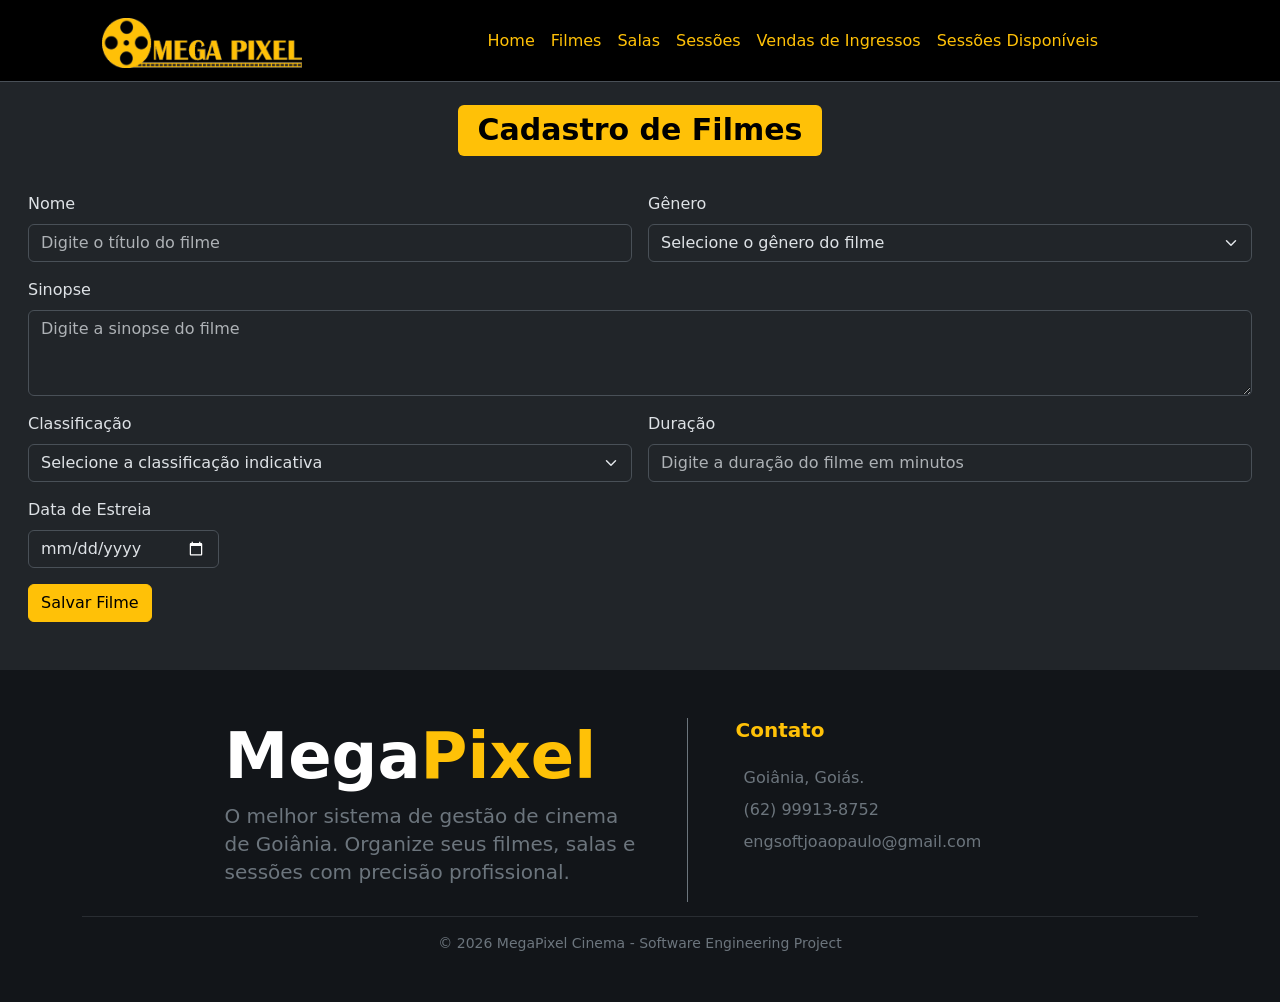
<file: cadastro-filmes.html>
<!DOCTYPE html>
<html lang="en">

<head>
    <meta charset="UTF-8">
    <meta name="viewport" content="width=device-width, initial-scale=1.0">
    <title>MegaPixel - Cinema</title>
    <link rel="stylesheet" href="./css/bootstrap.min.css">
    <link rel="icon" type="image/svg+xml" href="/img/Mini-Logo.png">
    <link rel="stylesheet" href="./css/navlist.css">
</head>

<body data-bs-theme="dark" class="bg-dark"> 

    <nav class="navbar bg-black navbar-expand-lg border-bottom border-body" data-bs-theme="dark">
        <div class="container-fluid" style="margin-left: 7%;">
            <a class="navbar-brand text-warning fs-2" href="/index.html">
                <img src="/img/logo.png" alt="Logo" width="200" height="50"
                    class="d-inline-block align-text-top me-0">
            </a>
            <button class="navbar-toggler" type="button" data-bs-toggle="collapse" data-bs-target="#navbarNav"
                aria-controls="navbarNav" aria-expanded="false" aria-label="Toggle navigation">
                <span class="navbar-toggler-icon"></span>
            </button>
            <div class="collapse navbar-collapse" id="navbarNav">
                <ul class="navbar-nav mx-auto">
                    <li class="nav-item">
                        <a href="/index.html" class="nav-link text-warning">Home</a>
                    </li>
                    <li class="nav-item">
                        <a href="/cadastro-filmes.html" class="nav-link text-warning">Filmes</a>
                    </li>
                    <li class="nav-item">
                        <a href="/cadastro-salas.html" class="nav-link text-warning">Salas</a>
                    </li>
                    <li class="nav-item">
                        <a href="/cadastro-sessoes.html" class="nav-link text-warning">Sessões</a>
                    </li>
                    <li class="nav-item">
                        <a href="/venda-ingressos.html" class="nav-link text-warning">Vendas de Ingressos</a>
                    </li>
                    <li class="nav-item">
                        <a href="/sessoes.html" class="nav-link text-warning">Sessões Disponíveis</a>
                    </li>
                </ul>
            </div>
        </div>
    </nav>
    <div class="text-center" style="margin: 20px;">
        <h1><span class="badge text-bg-warning">Cadastro de Filmes</span></h1>
    </div>

    <form id="formFilme" class="row g-3" style="margin: 20px;">
        <div class="col-md-6">
            <label for="inputNomeFilme" class="form-label">Nome</label>
            <input type="text" class="form-control" id="nomeFilme" placeholder="Digite o título do filme">
        </div>
        <div class="col-md-6">
            <label for="inputGenero" class="form-label">Gênero</label>
            <select id="inputGenero" class="form-select">
                <option selected>Selecione o gênero do filme</option>
                <option>Ação</option>
                <option>Aventura</option>
                <option>Comédia</option>
                <option>Drama</option>
                <option>Ficção Científica</option>
                <option>Romance</option>
                <option>Terror</option>
            </select>
        </div>
        <div class="col-12">
            <label for="inputSinopse" class="form-label">Sinopse</label>
            <textarea class="form-control" id="inputSinopse" placeholder="Digite a sinopse do filme"
                rows="3"></textarea>
        </div>
        <div class="col-md-6">
            <label for="inputClassificacao" class="form-label">Classificação</label>
            <select id="inputClassificacao" class="form-select">
                <option selected>Selecione a classificação indicativa</option>
                <option>Livre</option>
                <option>10 anos</option>
                <option>12 anos</option>
                <option>14 anos</option>
                <option>16 anos</option>
                <option>18 anos</option>
            </select>
        </div>
        <div class="col-md-6">
            <label for="inputDuracao" class="form-label">Duração</label>
            <input type="number" class="form-control" id="inputDuracao" placeholder="Digite a duração do filme em minutos">
        </div>
        </div>
        <div class="col-md-2">
            <label for="inputEstreia" class="form-label">Data de Estreia</label>
            <input type="date" class="form-control" id="inputEstreia">
        </div>
        <div class="col-12">
            <button type="submit" class="btn btn-warning">Salvar Filme</button>
        </div>
    </form>

    <footer style="background-color: #121519; " class="text-white mt-5" >
        <div class="container py-5">
            <div class="row justify-content-center align-items-start" style="width: auto; height: 150px;">

                <div class="col-md-5 border-end border-secondary pe-5">
                    <h1 class="display-3 fw-bold text-white">Mega<span class="text-warning">Pixel</span></h1>
                    <p class="fs-5 text-secondary" style="line-height: 1.4;">
                        O melhor sistema de gestão de cinema de Goiânia. Organize seus filmes, salas e sessões com
                        precisão profissional.
                    </p>
                </div>

                <div class="col-md-4 ps-5">
                    <h5 class="text-warning fw-bold mb-4">Contato</h5>
                    <div class="text-secondary">
                        <p class="mb-2"><i class="bi bi-geo-alt text-warning me-2"></i>Goiânia, Goiás.</p>
                        <p class="mb-2"><i class="bi bi-telephone text-warning me-2"></i>(62) 99913-8752</p>
                        <p class="mb-0"><i class="bi bi-envelope text-warning me-2"></i>engsoftjoaopaulo@gmail.com</p>
                    </div>
                </div>
            </div>

            <hr class="mt-5 border-secondary opacity-25">

            <div class="row">
                <div class="col text-center">
                    <p class="text-secondary small mb-0">&copy; 2026 MegaPixel Cinema - Software Engineering Project</p>
                </div>
            </div>
        </div>
    </footer>

    <script src="./js/script.js"></script>
    <script src="./js/popper.min.js"></script>
    <script src="./js/bootstrap.min.js"></script>
</body>

</html>
</file>
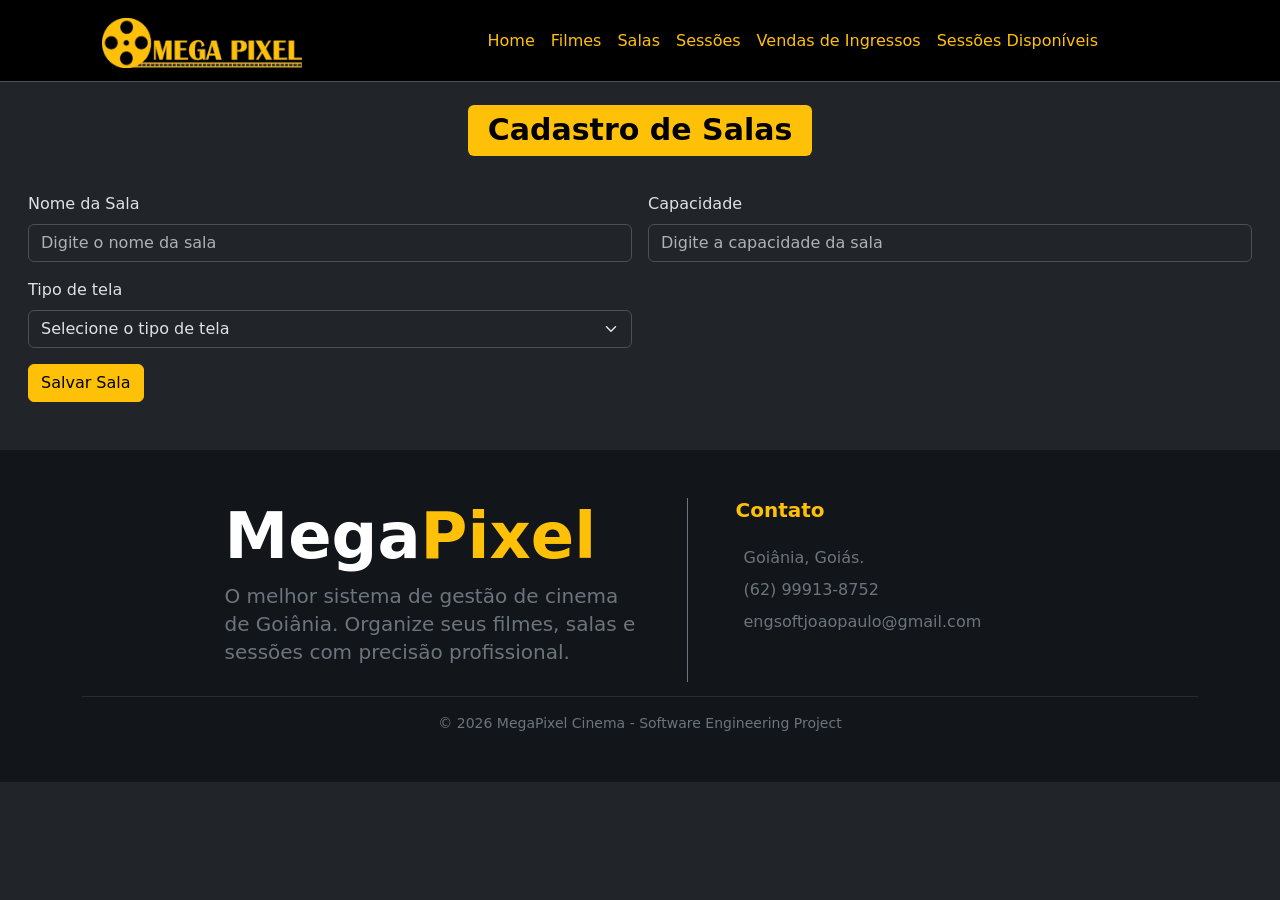
<file: cadastro-salas.html>
<!DOCTYPE html>
<html lang="en">

<head>
    <meta charset="UTF-8">
    <meta name="viewport" content="width=device-width, initial-scale=1.0">
    <title>MegaPixel - Cinema</title>
    <link rel="stylesheet" href="./css/bootstrap.min.css">
    <link rel="icon" type="image/svg+xml" href="/img/Mini-Logo.png">
    <link rel="stylesheet" href="./css/navlist.css">
</head>

<body data-bs-theme="dark" class="bg-dark">

    <nav class="navbar bg-black navbar-expand-lg border-bottom border-body" data-bs-theme="dark">
        <div class="container-fluid" style="margin-left: 7%;">
            <a class="navbar-brand text-warning fs-2" href="/index.html">
                <img src="/img/logo.png" alt="Logo" width="200" height="50" class="d-inline-block align-text-top me-0">
            </a>
            <button class="navbar-toggler" type="button" data-bs-toggle="collapse" data-bs-target="#navbarNav"
                aria-controls="navbarNav" aria-expanded="false" aria-label="Toggle navigation">
                <span class="navbar-toggler-icon"></span>
            </button>
            <div class="collapse navbar-collapse" id="navbarNav">
                <ul class="navbar-nav mx-auto">
                    <li class="nav-item">
                        <a href="/index.html" class="nav-link text-warning">Home</a>
                    </li>
                    <li class="nav-item">
                        <a href="/cadastro-filmes.html" class="nav-link text-warning">Filmes</a>
                    </li>
                    <li class="nav-item">
                        <a href="/cadastro-salas.html" class="nav-link text-warning">Salas</a>
                    </li>
                    <li class="nav-item">
                        <a href="/cadastro-sessoes.html" class="nav-link text-warning">Sessões</a>
                    </li>
                    <li class="nav-item">
                        <a href="/venda-ingressos.html" class="nav-link text-warning">Vendas de Ingressos</a>
                    </li>
                    <li class="nav-item">
                        <a href="/sessoes.html" class="nav-link text-warning">Sessões Disponíveis</a>
                    </li>
                </ul>
            </div>
        </div>
    </nav>
    <div class="text-center" style="margin: 20px;">
        <h1><span class="badge text-bg-warning">Cadastro de Salas</span></h1>
    </div>

    <form id="formSala" class="row g-3" style="margin: 20px;">
        <div class="col-md-6">
            <label for="inputNomeSala" class="form-label">Nome da Sala</label>
            <input type="text" class="form-control" id="nomeSala" placeholder="Digite o nome da sala">
        </div>
        <div class="col-md-6">
            <label for="inputCapacidade" class="form-label">Capacidade</label>
            <input type="number" class="form-control" id="inputCapacidade" placeholder="Digite a capacidade da sala">
        </div>
        </div>
        <div class="col-md-6">
            <label for="inputTipoTela" class="form-label">Tipo de tela</label>
            <select id="inputTipoTela" class="form-select">
                <option selected>Selecione o tipo de tela</option>
                <option>2D</option>
                <option>3D</option>
                <option>IMAX</option>
            </select>
        </div>
        <div class="col-12">
            <button type="submit" class="btn btn-warning">Salvar Sala</button>
        </div>
    </form>

    <footer style="background-color: #121519; " class="text-white mt-5" >
        <div class="container py-5">
            <div class="row justify-content-center align-items-start" style="width: auto; height: 150px;">

                <div class="col-md-5 border-end border-secondary pe-5">
                    <h1 class="display-3 fw-bold text-white">Mega<span class="text-warning">Pixel</span></h1>
                    <p class="fs-5 text-secondary" style="line-height: 1.4;">
                        O melhor sistema de gestão de cinema de Goiânia. Organize seus filmes, salas e sessões com
                        precisão profissional.
                    </p>
                </div>

                <div class="col-md-4 ps-5">
                    <h5 class="text-warning fw-bold mb-4">Contato</h5>
                    <div class="text-secondary">
                        <p class="mb-2"><i class="bi bi-geo-alt text-warning me-2"></i>Goiânia, Goiás.</p>
                        <p class="mb-2"><i class="bi bi-telephone text-warning me-2"></i>(62) 99913-8752</p>
                        <p class="mb-0"><i class="bi bi-envelope text-warning me-2"></i>engsoftjoaopaulo@gmail.com</p>
                    </div>
                </div>
            </div>

            <hr class="mt-5 border-secondary opacity-25">

            <div class="row">
                <div class="col text-center">
                    <p class="text-secondary small mb-0">&copy; 2026 MegaPixel Cinema - Software Engineering Project</p>
                </div>
            </div>
        </div>
    </footer>

    <script src="./js/script.js"></script>
    <script src="./js/popper.min.js"></script>
    <script src="./js/bootstrap.min.js"></script>
</body>

</html>
</file>
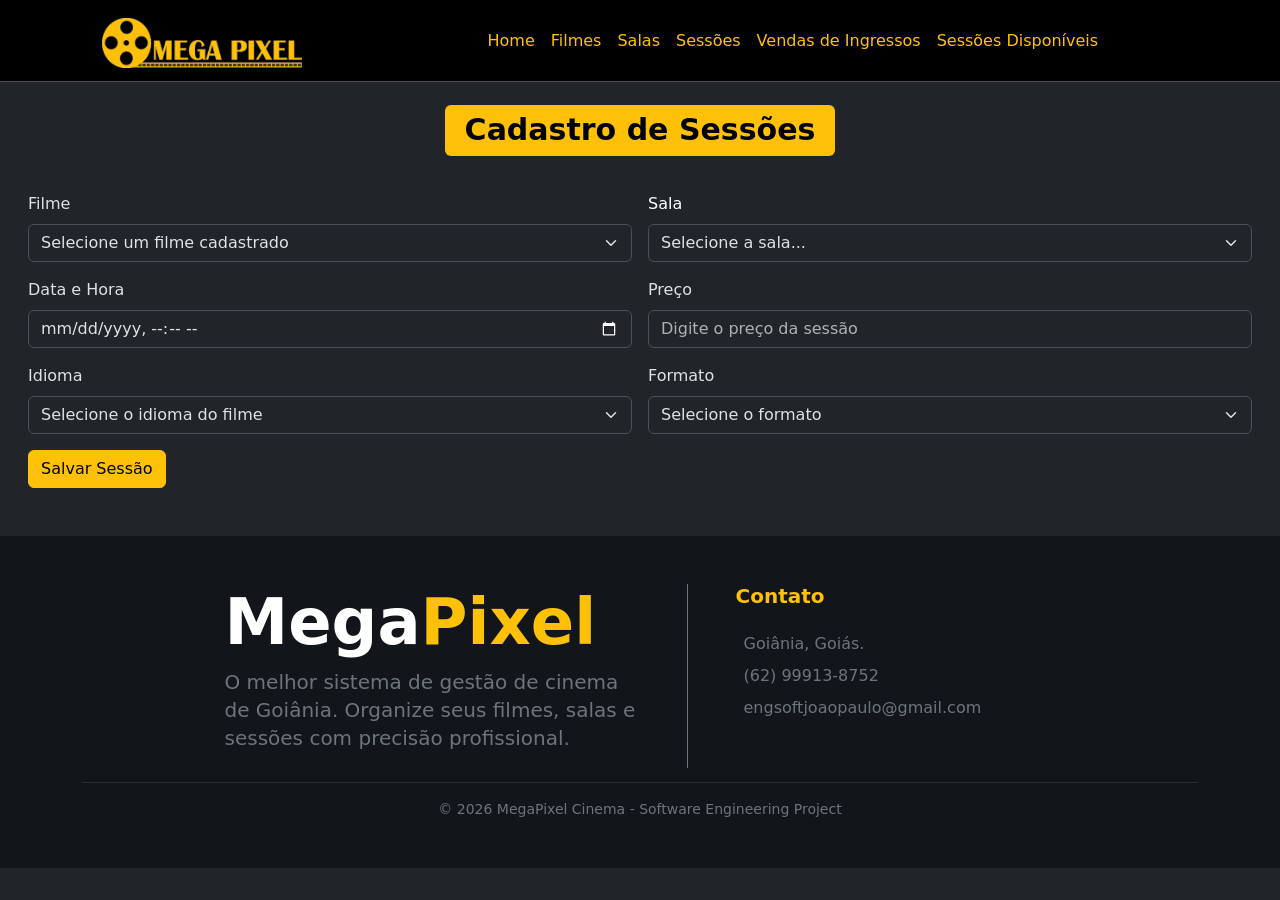
<file: cadastro-sessoes.html>
<!DOCTYPE html>
<html lang="en">

<head>
    <meta charset="UTF-8">
    <meta name="viewport" content="width=device-width, initial-scale=1.0">
    <title>MegaPixel - Cinema</title>
    <link rel="stylesheet" href="./css/bootstrap.min.css">
    <link rel="icon" type="image/svg+xml" href="/img/Mini-Logo.png">
    <link rel="stylesheet" href="./css/navlist.css">
</head>

<body data-bs-theme="dark" class="bg-dark">

    <nav class="navbar bg-black navbar-expand-lg border-bottom border-body" data-bs-theme="dark">
        <div class="container-fluid" style="margin-left: 7%;">
            <a class="navbar-brand text-warning fs-2" href="/index.html">
                <img src="/img/logo.png" alt="Logo" width="200" height="50" class="d-inline-block align-text-top me-0">
            </a>
            <button class="navbar-toggler" type="button" data-bs-toggle="collapse" data-bs-target="#navbarNav"
                aria-controls="navbarNav" aria-expanded="false" aria-label="Toggle navigation">
                <span class="navbar-toggler-icon"></span>
            </button>
            <div class="collapse navbar-collapse" id="navbarNav">
                <ul class="navbar-nav mx-auto">
                    <li class="nav-item">
                        <a href="/index.html" class="nav-link text-warning">Home</a>
                    </li>
                    <li class="nav-item">
                        <a href="/cadastro-filmes.html" class="nav-link text-warning">Filmes</a>
                    </li>
                    <li class="nav-item">
                        <a href="/cadastro-salas.html" class="nav-link text-warning">Salas</a>
                    </li>
                    <li class="nav-item">
                        <a href="/cadastro-sessoes.html" class="nav-link text-warning">Sessões</a>
                    </li>
                    <li class="nav-item">
                        <a href="/venda-ingressos.html" class="nav-link text-warning">Vendas de Ingressos</a>
                    </li>
                    <li class="nav-item">
                        <a href="/sessoes.html" class="nav-link text-warning">Sessões Disponíveis</a>
                    </li>
                </ul>
            </div>
        </div>
    </nav>
    <div class="text-center" style="margin: 20px;">
        <h1><span class="badge text-bg-warning">Cadastro de Sessões</span></h1>
    </div>
    <form id="formSessao" class="row g-3" style="margin: 20px;">
        <div class="col-md-6">
            <label for="selectFilme" class="form-label">Filme</label>
            <select id="selectFilme" class="form-select" required>
                <option selected>Selecione um filme cadastrado</option>
            </select>
        </div>
        <div class="col-md-6">
            <label for="selectSala" class="form-label text-white">Sala</label>
            <select id="selectSala" class="form-select" required>
                <option value="">Selecione a sala...</option>
            </select>
        </div>
        <div class="col-md-6">
            <label for="inputDataHora" class="form-label">Data e Hora</label>
            <input type="datetime-local" class="form-control" id="inputDataHora">
        </div>
        <div class="col-md-6">
            <label for="inputPreco" class="form-label">Preço</label>
            <input type="number" step="0.01" class="form-control" id="inputPreco"
                placeholder="Digite o preço da sessão">
        </div>
        <div class="col-md-6">
            <label for="inputIdioma" class="form-label">Idioma</label>
            <select id="inputIdioma" class="form-select">
                <option selected>Selecione o idioma do filme</option>
                <option>Legendado</option>
                <option>Dublado</option>
            </select>
        </div>
        <div class="col-md-6">
            <label for="inputFormato" class="form-label">Formato</label>
            <select id="inputFormato" class="form-select">
                <option selected>Selecione o formato</option>
                <option>2D</option>
                <option>3D</option>
                <option>IMAX</option>
            </select>
        </div>    
        <div class="col-12">
                <button type="submit" class="btn btn-warning">Salvar Sessão</button>
            </div>
    </form>

    <footer style="background-color: #121519; " class="text-white mt-5" >
        <div class="container py-5">
            <div class="row justify-content-center align-items-start" style="width: auto; height: 150px;">

                <div class="col-md-5 border-end border-secondary pe-5">
                    <h1 class="display-3 fw-bold text-white">Mega<span class="text-warning">Pixel</span></h1>
                    <p class="fs-5 text-secondary" style="line-height: 1.4;">
                        O melhor sistema de gestão de cinema de Goiânia. Organize seus filmes, salas e sessões com
                        precisão profissional.
                    </p>
                </div>

                <div class="col-md-4 ps-5">
                    <h5 class="text-warning fw-bold mb-4">Contato</h5>
                    <div class="text-secondary">
                        <p class="mb-2"><i class="bi bi-geo-alt text-warning me-2"></i>Goiânia, Goiás.</p>
                        <p class="mb-2"><i class="bi bi-telephone text-warning me-2"></i>(62) 99913-8752</p>
                        <p class="mb-0"><i class="bi bi-envelope text-warning me-2"></i>engsoftjoaopaulo@gmail.com</p>
                    </div>
                </div>
            </div>

            <hr class="mt-5 border-secondary opacity-25">

            <div class="row">
                <div class="col text-center">
                    <p class="text-secondary small mb-0">&copy; 2026 MegaPixel Cinema - Software Engineering Project</p>
                </div>
            </div>
        </div>
    </footer>

    <script src="./js/script.js"></script>
    <script src="./js/popper.min.js"></script>
    <script src="./js/bootstrap.min.js"></script>
</body>

</html>
</file>
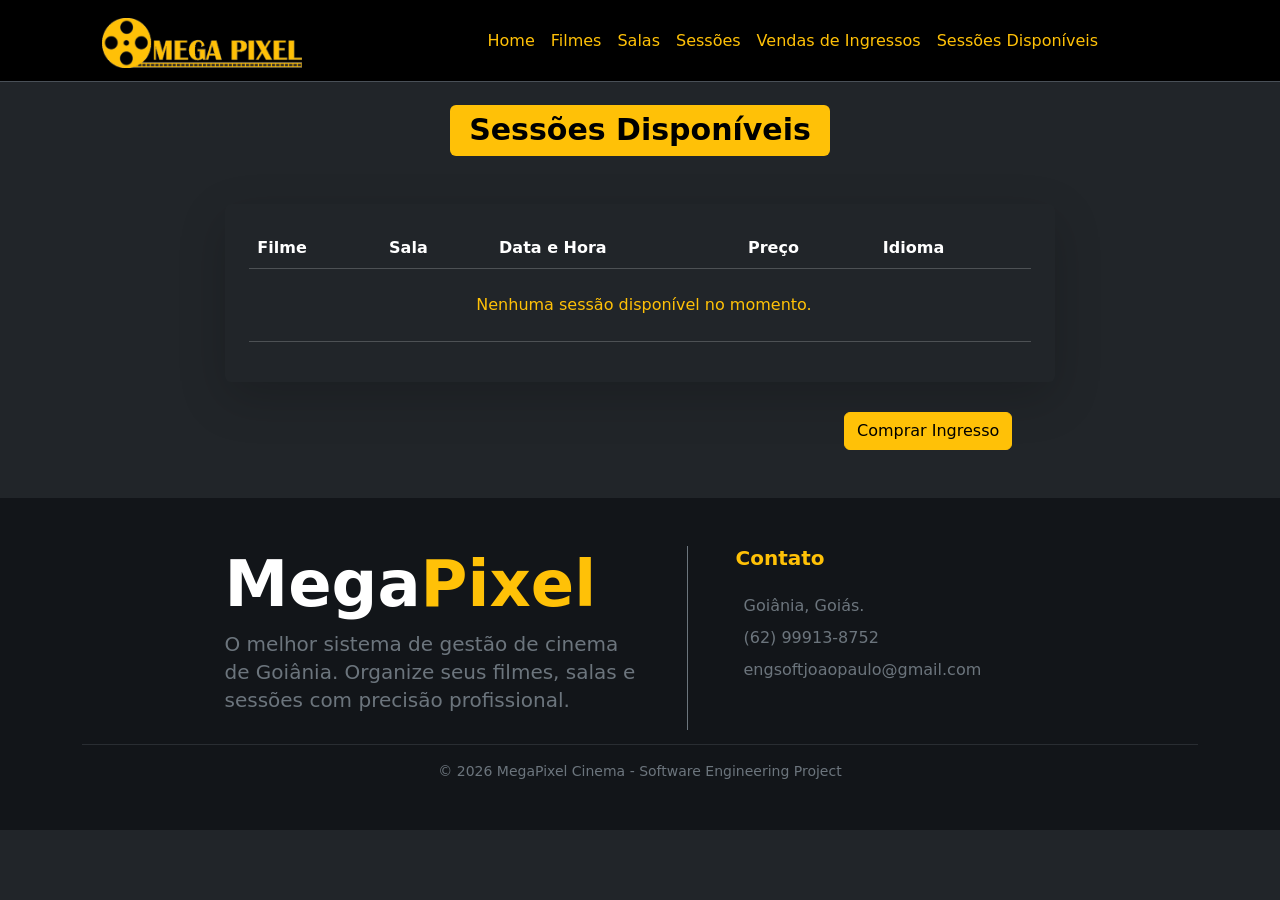
<file: sessoes.html>
<!DOCTYPE html>
<html lang="en">

<head>
    <meta charset="UTF-8">
    <meta name="viewport" content="width=device-width, initial-scale=1.0">
    <title>MegaPixel - Cinema</title>
    <link rel="stylesheet" href="./css/bootstrap.min.css">
    <link rel="icon" type="image/svg+xml" href="/img/Mini-Logo.png">
    <link rel="stylesheet" href="./css/navlist.css">
</head>

<body data-bs-theme="dark" class="bg-dark">

    <nav class="navbar bg-black navbar-expand-lg border-bottom border-body" data-bs-theme="dark">
        <div class="container-fluid" style="margin-left: 7%;">
            <a class="navbar-brand text-warning fs-2" href="/index.html">
                <img src="/img/logo.png" alt="Logo" width="200" height="50" class="d-inline-block align-text-top me-0">
            </a>
            <button class="navbar-toggler" type="button" data-bs-toggle="collapse" data-bs-target="#navbarNav"
                aria-controls="navbarNav" aria-expanded="false" aria-label="Toggle navigation">
                <span class="navbar-toggler-icon"></span>
            </button>
            <div class="collapse navbar-collapse" id="navbarNav">
                <ul class="navbar-nav mx-auto">
                    <li class="nav-item">
                        <a href="/index.html" class="nav-link text-warning">Home</a>
                    </li>
                    <li class="nav-item">
                        <a href="/cadastro-filmes.html" class="nav-link text-warning">Filmes</a>
                    </li>
                    <li class="nav-item">
                        <a href="/cadastro-salas.html" class="nav-link text-warning">Salas</a>
                    </li>
                    <li class="nav-item">
                        <a href="/cadastro-sessoes.html" class="nav-link text-warning">Sessões</a>
                    </li>
                    <li class="nav-item">
                        <a href="/venda-ingressos.html" class="nav-link text-warning">Vendas de Ingressos</a>
                    </li>
                    <li class="nav-item">
                        <a href="/sessoes.html" class="nav-link text-warning">Sessões Disponíveis</a>
                    </li>
                </ul>
            </div>
        </div>
    </nav>
    <div class="text-center" style="margin: 20px;">
        <h1><span class="badge text-bg-warning">Sessões Disponíveis</span></h1>
    </div>


    <div class="container-fluid mt-5">
        <div class="row">
            <div class="col-md-8 offset-md-2">
                <div class="table-responsive bg-dark p-4 rounded shadow-lg">
                    <table class="table table-dark table-hover align-middle">
                        <thead class="text-warning">
                            <tr>
                                <th>Filme</th>
                                <th>Sala</th>
                                <th>Data e Hora</th>
                                <th>Preço</th>
                                <th>Idioma</th>
                            </tr>
                        </thead>
                        <tbody id="tabelaSessoes">
                        </tbody>
                    </table>
                </div>
            </div>
        </div>
    </div>

    <div class="container" style="margin: 30px; margin-top: 30px; margin-left: 65%;">
        <a href="/venda-ingressos.html" class="btn btn-warning">Comprar Ingresso</a>
    </div>

    <footer style="background-color: #121519; " class="text-white mt-5">
        <div class="container py-5">
            <div class="row justify-content-center align-items-start" style="width: auto; height: 150px;">

                <div class="col-md-5 border-end border-secondary pe-5">
                    <h1 class="display-3 fw-bold text-white">Mega<span class="text-warning">Pixel</span></h1>
                    <p class="fs-5 text-secondary" style="line-height: 1.4;">
                        O melhor sistema de gestão de cinema de Goiânia. Organize seus filmes, salas e sessões com
                        precisão profissional.
                    </p>
                </div>

                <div class="col-md-4 ps-5">
                    <h5 class="text-warning fw-bold mb-4">Contato</h5>
                    <div class="text-secondary">
                        <p class="mb-2"><i class="bi bi-geo-alt text-warning me-2"></i>Goiânia, Goiás.</p>
                        <p class="mb-2"><i class="bi bi-telephone text-warning me-2"></i>(62) 99913-8752</p>
                        <p class="mb-0"><i class="bi bi-envelope text-warning me-2"></i>engsoftjoaopaulo@gmail.com</p>
                    </div>
                </div>
            </div>

            <hr class="mt-5 border-secondary opacity-25">

            <div class="row">
                <div class="col text-center">
                    <p class="text-secondary small mb-0">&copy; 2026 MegaPixel Cinema - Software Engineering Project</p>
                </div>
            </div>
        </div>
    </footer>

    <script src="./js/script.js"></script>
    <script src="./js/popper.min.js"></script>
    <script src="./js/bootstrap.min.js"></script>
</body>

</html>
</file>
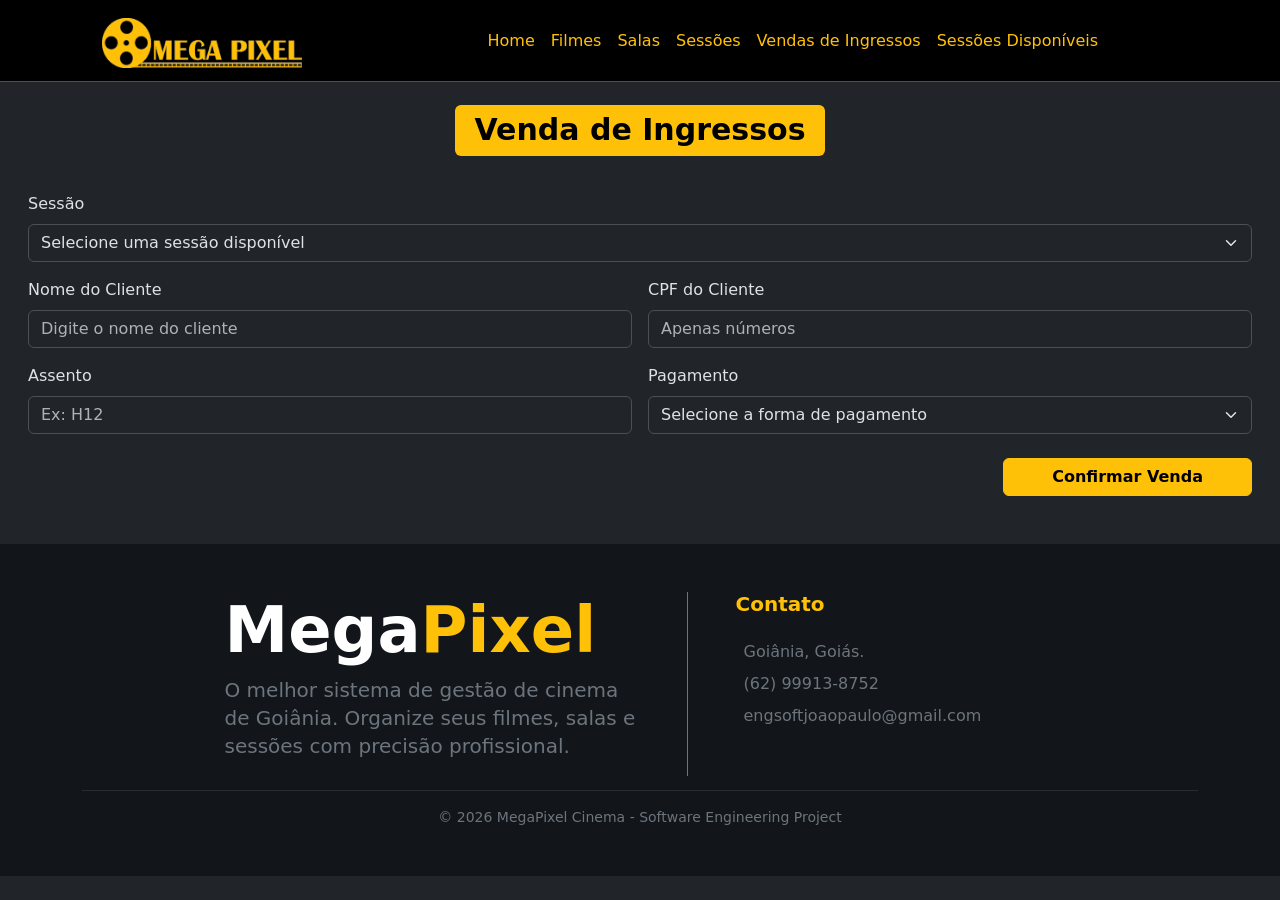
<file: venda-ingressos.html>
<!DOCTYPE html>
<html lang="en">

<head>
    <meta charset="UTF-8">
    <meta name="viewport" content="width=device-width, initial-scale=1.0">
    <title>MegaPixel - Cinema</title>
    <link rel="stylesheet" href="./css/bootstrap.min.css">
    <link rel="icon" type="image/svg+xml" href="/img/Mini-Logo.png" width="10" height="5">
    <link rel="stylesheet" href="./css/navlist.css">
</head>

<body data-bs-theme="dark" class="bg-dark">

    <nav class="navbar bg-black navbar-expand-lg border-bottom border-body" data-bs-theme="dark">
        <div class="container-fluid" style="margin-left: 7%;">
            <a class="navbar-brand text-warning fs-2" href="/index.html">
                <img src="/img/logo.png" alt="Logo" width="200" height="50" class="d-inline-block align-text-top me-0">
            </a>
            <button class="navbar-toggler" type="button" data-bs-toggle="collapse" data-bs-target="#navbarNav"
                aria-controls="navbarNav" aria-expanded="false" aria-label="Toggle navigation">
                <span class="navbar-toggler-icon"></span>
            </button>
            <div class="collapse navbar-collapse" id="navbarNav">
                <ul class="navbar-nav mx-auto">
                    <li class="nav-item">
                        <a href="/index.html" class="nav-link text-warning">Home</a>
                    </li>
                    <li class="nav-item">
                        <a href="/cadastro-filmes.html" class="nav-link text-warning">Filmes</a>
                    </li>
                    <li class="nav-item">
                        <a href="/cadastro-salas.html" class="nav-link text-warning">Salas</a>
                    </li>
                    <li class="nav-item">
                        <a href="/cadastro-sessoes.html" class="nav-link text-warning">Sessões</a>
                    </li>
                    <li class="nav-item">
                        <a href="/venda-ingressos.html" class="nav-link text-warning">Vendas de Ingressos</a>
                    </li>
                    <li class="nav-item">
                        <a href="/sessoes.html" class="nav-link text-warning">Sessões Disponíveis</a>
                    </li>
                </ul>
            </div>
        </div>
    </nav>
    <div class="text-center" style="margin: 20px;">
        <h1><span class="badge text-bg-warning">Venda de Ingressos</span></h1>
    </div>
    <form id="formVenda" class="row g-3" style="margin: 20px;">
        <div class="col-md-12"> <label for="selectSessao" class="form-label">Sessão</label>
            <select id="selectSessao" class="form-select" required>
                <option value="" selected>Selecione uma sessão disponível</option>
                </select>
        </div>
        <div class="col-md-6">
            <label for="nomeCliente" class="form-label">Nome do Cliente</label>
            <input type="text" class="form-control" id="nomeCliente" placeholder="Digite o nome do cliente" required>
        </div>
        <div class="col-md-6">
            <label for="cpfCliente" class="form-label">CPF do Cliente</label>
            <input type="text" class="form-control" id="cpfCliente" placeholder="Apenas números" required>
        </div>
        <div class="col-md-6">
            <label for="assento" class="form-label">Assento</label>
            <input type="text" class="form-control" id="assento" placeholder="Ex: H12" required>
        </div>
        <div class="col-md-6">
            <label for="selectPagamento" class="form-label">Pagamento</label>
            <select id="selectPagamento" class="form-select" required>
                 <option value="" selected>Selecione a forma de pagamento</option>
                 <option value="Cartão de Crédito">Cartão de Crédito</option>
                 <option value="Cartão de Débito">Cartão de Débito</option>
                 <option value="Pix">Pix</option>
                 <option value="Dinheiro">Dinheiro</option>
            </select>
        </div>
        <div class="col-12 mt-4 text-end">
            <button type="submit" class="btn btn-warning fw-bold px-5">Confirmar Venda</button>
        </div>
    </form>    

    <footer style="background-color: #121519; " class="text-white mt-5" >
        <div class="container py-5">
            <div class="row justify-content-center align-items-start" style="width: auto; height: 150px;">

                <div class="col-md-5 border-end border-secondary pe-5">
                    <h1 class="display-3 fw-bold text-white">Mega<span class="text-warning">Pixel</span></h1>
                    <p class="fs-5 text-secondary" style="line-height: 1.4;">
                        O melhor sistema de gestão de cinema de Goiânia. Organize seus filmes, salas e sessões com
                        precisão profissional.
                    </p>
                </div>

                <div class="col-md-4 ps-5">
                    <h5 class="text-warning fw-bold mb-4">Contato</h5>
                    <div class="text-secondary">
                        <p class="mb-2"><i class="bi bi-geo-alt text-warning me-2"></i>Goiânia, Goiás.</p>
                        <p class="mb-2"><i class="bi bi-telephone text-warning me-2"></i>(62) 99913-8752</p>
                        <p class="mb-0"><i class="bi bi-envelope text-warning me-2"></i>engsoftjoaopaulo@gmail.com</p>
                    </div>
                </div>
            </div>

            <hr class="mt-5 border-secondary opacity-25">

            <div class="row">
                <div class="col text-center">
                    <p class="text-secondary small mb-0">&copy; 2026 MegaPixel Cinema - Software Engineering Project</p>
                </div>
            </div>
        </div>
    </footer>

    <script src="./js/script.js"></script>
    <script src="./js/popper.min.js"></script>
    <script src="./js/bootstrap.min.js"></script>
</body>

</html>
</file>
<file: css/navlist.css>
.nav-link:hover {
    background-color: rgba(255, 255, 255, 0.088);
    border-radius: 8px;
    transition: all 0.3s ease;
}

.nav-link {
    transition: all 0.3s ease;
}
</file>
